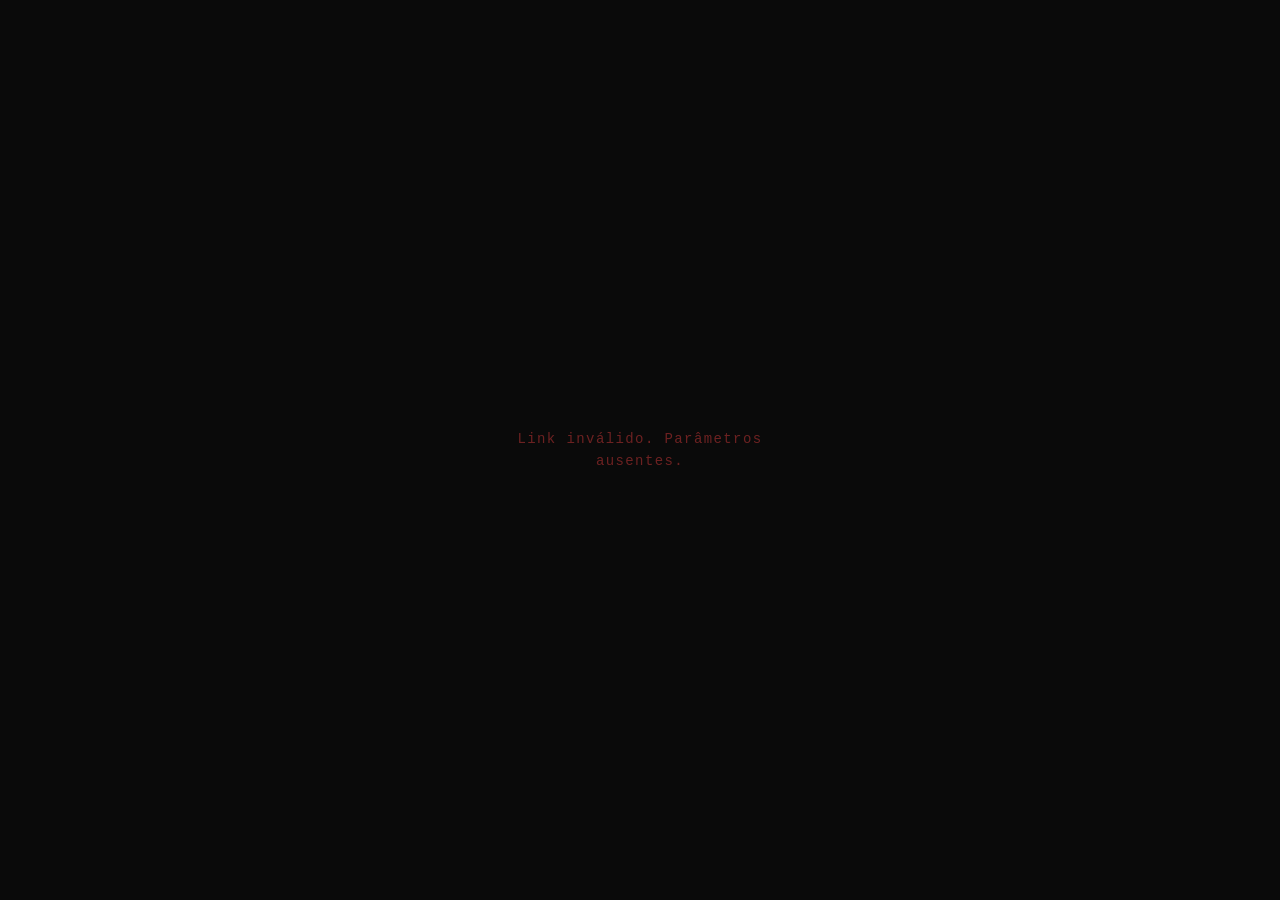
<file: public/r.html>
<!DOCTYPE html>
<html lang="pt-BR">
<head>
  <meta charset="UTF-8" />
  <meta name="viewport" content="width=device-width, initial-scale=1.0" />
  <title>Redirecionando...</title>
  <style>
    * { margin: 0; padding: 0; box-sizing: border-box; }
    body {
      min-height: 100vh;
      display: flex;
      align-items: center;
      justify-content: center;
      background: #0a0a0a;
      font-family: 'Courier New', monospace;
      color: #fff;
    }
    .container {
      text-align: center;
      opacity: 0;
      animation: fadeIn 0.4s ease forwards;
    }
    @keyframes fadeIn { to { opacity: 1; } }
    .dot-loader {
      display: flex;
      gap: 8px;
      justify-content: center;
      margin-bottom: 24px;
    }
    .dot {
      width: 8px; height: 8px;
      border-radius: 50%;
      background: #fff;
      animation: bounce 1.2s ease-in-out infinite;
    }
    .dot:nth-child(2) { animation-delay: 0.2s; }
    .dot:nth-child(3) { animation-delay: 0.4s; }
    @keyframes bounce {
      0%, 80%, 100% { transform: scale(0.6); opacity: 0.3; }
      40% { transform: scale(1); opacity: 1; }
    }
    p { font-size: 13px; opacity: 0.4; letter-spacing: 0.1em; }
    .error {
      color: #ff4444;
      font-size: 14px;
      max-width: 300px;
      line-height: 1.6;
    }
  </style>
</head>
<body>
  <div class="container" id="container">
    <div class="dot-loader">
      <div class="dot"></div>
      <div class="dot"></div>
      <div class="dot"></div>
    </div>
    <p>REDIRECIONANDO</p>
  </div>

  <script>
    const FIGMA_BASE = 'https://www.figma.com/proto/jBad1McvznK2RnuBuRpehe/0000.-Starter-file';
    const FIGMA_FIXED = 't=yRE1bnYqFAGolvYA-0&scaling=scale-down-width&content-scaling=fixed&show-proto-sidebar=1&hide-ui=1';

    function buildFigmaUrl(nodeId) {
      // node-id usa hífen, starting-point e page-id usam dois-pontos
      const nodeIdColon = nodeId.replace('-', ':');
      // page-id: último número - 1
      const parts = nodeId.split('-');
      const pageId = parts[0] + ':' + (parseInt(parts[1]) - 1);

      return `${FIGMA_BASE}?node-id=${nodeId}&${FIGMA_FIXED}&starting-point-node-id=${encodeURIComponent(nodeIdColon)}&page-id=${encodeURIComponent(pageId)}`;
    }

    function isMobile() {
      const ua = navigator.userAgent || navigator.vendor || window.opera;
      const mobileUA = /android|webos|iphone|ipad|ipod|blackberry|iemobile|opera mini/i.test(ua);
      const narrowScreen = window.innerWidth < 768;
      return mobileUA || narrowScreen;
    }

    function showError(msg) {
      document.getElementById('container').innerHTML = `<p class="error">${msg}</p>`;
    }

    (function () {
      const params = new URLSearchParams(window.location.search);
      const deskId = params.get('d');
      const mobId = params.get('m');

      if (!deskId || !mobId) {
        showError('Link inválido. Parâmetros ausentes.');
        return;
      }

      const targetId = isMobile() ? mobId : deskId;
      const targetUrl = buildFigmaUrl(targetId);

      setTimeout(() => {
        window.location.href = targetUrl;
      }, 300);
    })();
  </script>
</body>
</html>
</file>
